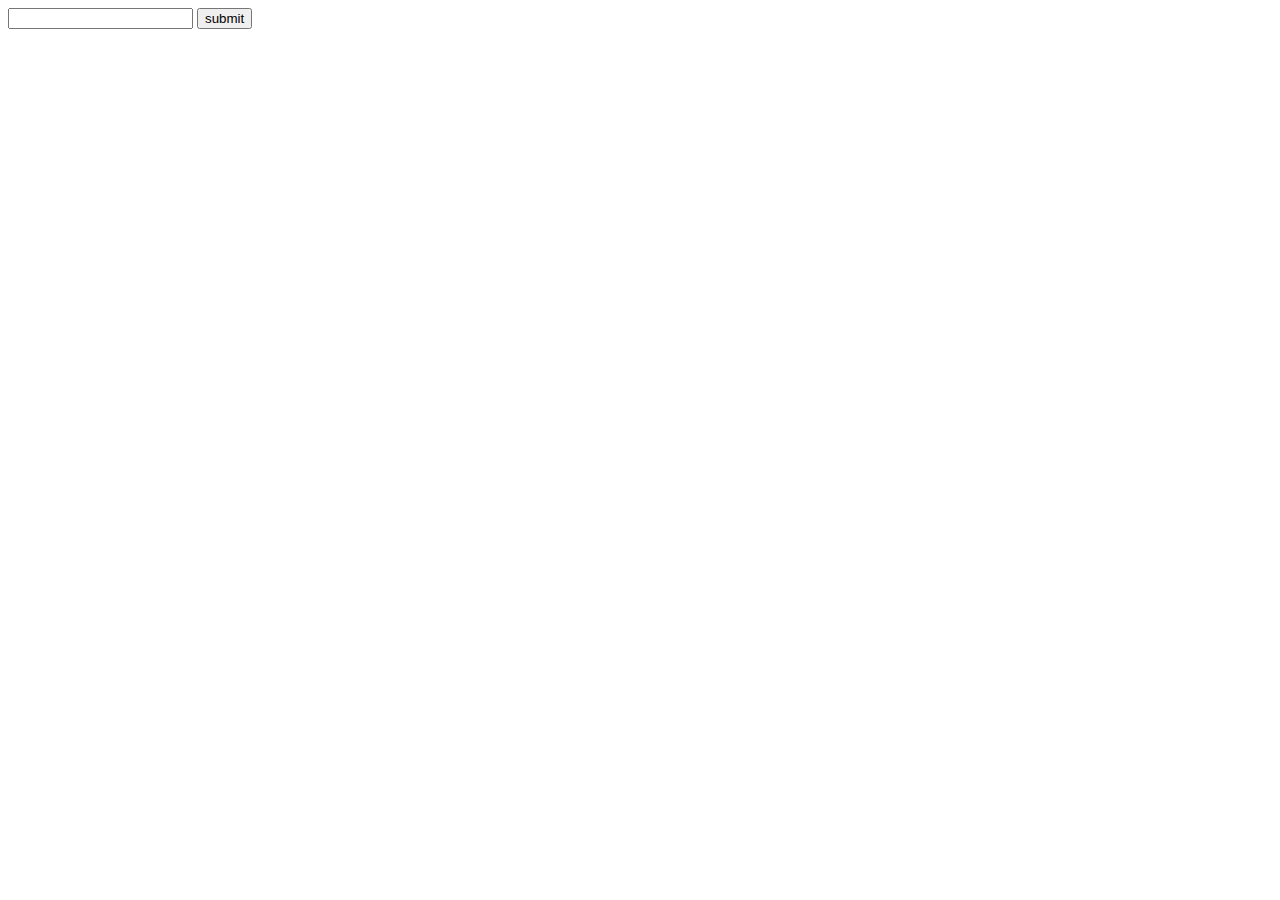
<file: back/contact/templates/contact/index.html>
<!DOCTYPE html>
<html lang="en">

<head>
    <meta charset="UTF-8">
    <meta http-equiv="X-UA-Compatible" content="IE=edge">
    <meta name="viewport" content="width=device-width, initial-scale=1.0">
    <title>Document</title>
</head>

<body>
    <form method="GET">

        <input type="text" name="yassine">
        <button type="submit">submit</button>

    </form>

</body>

</html>
</file>
